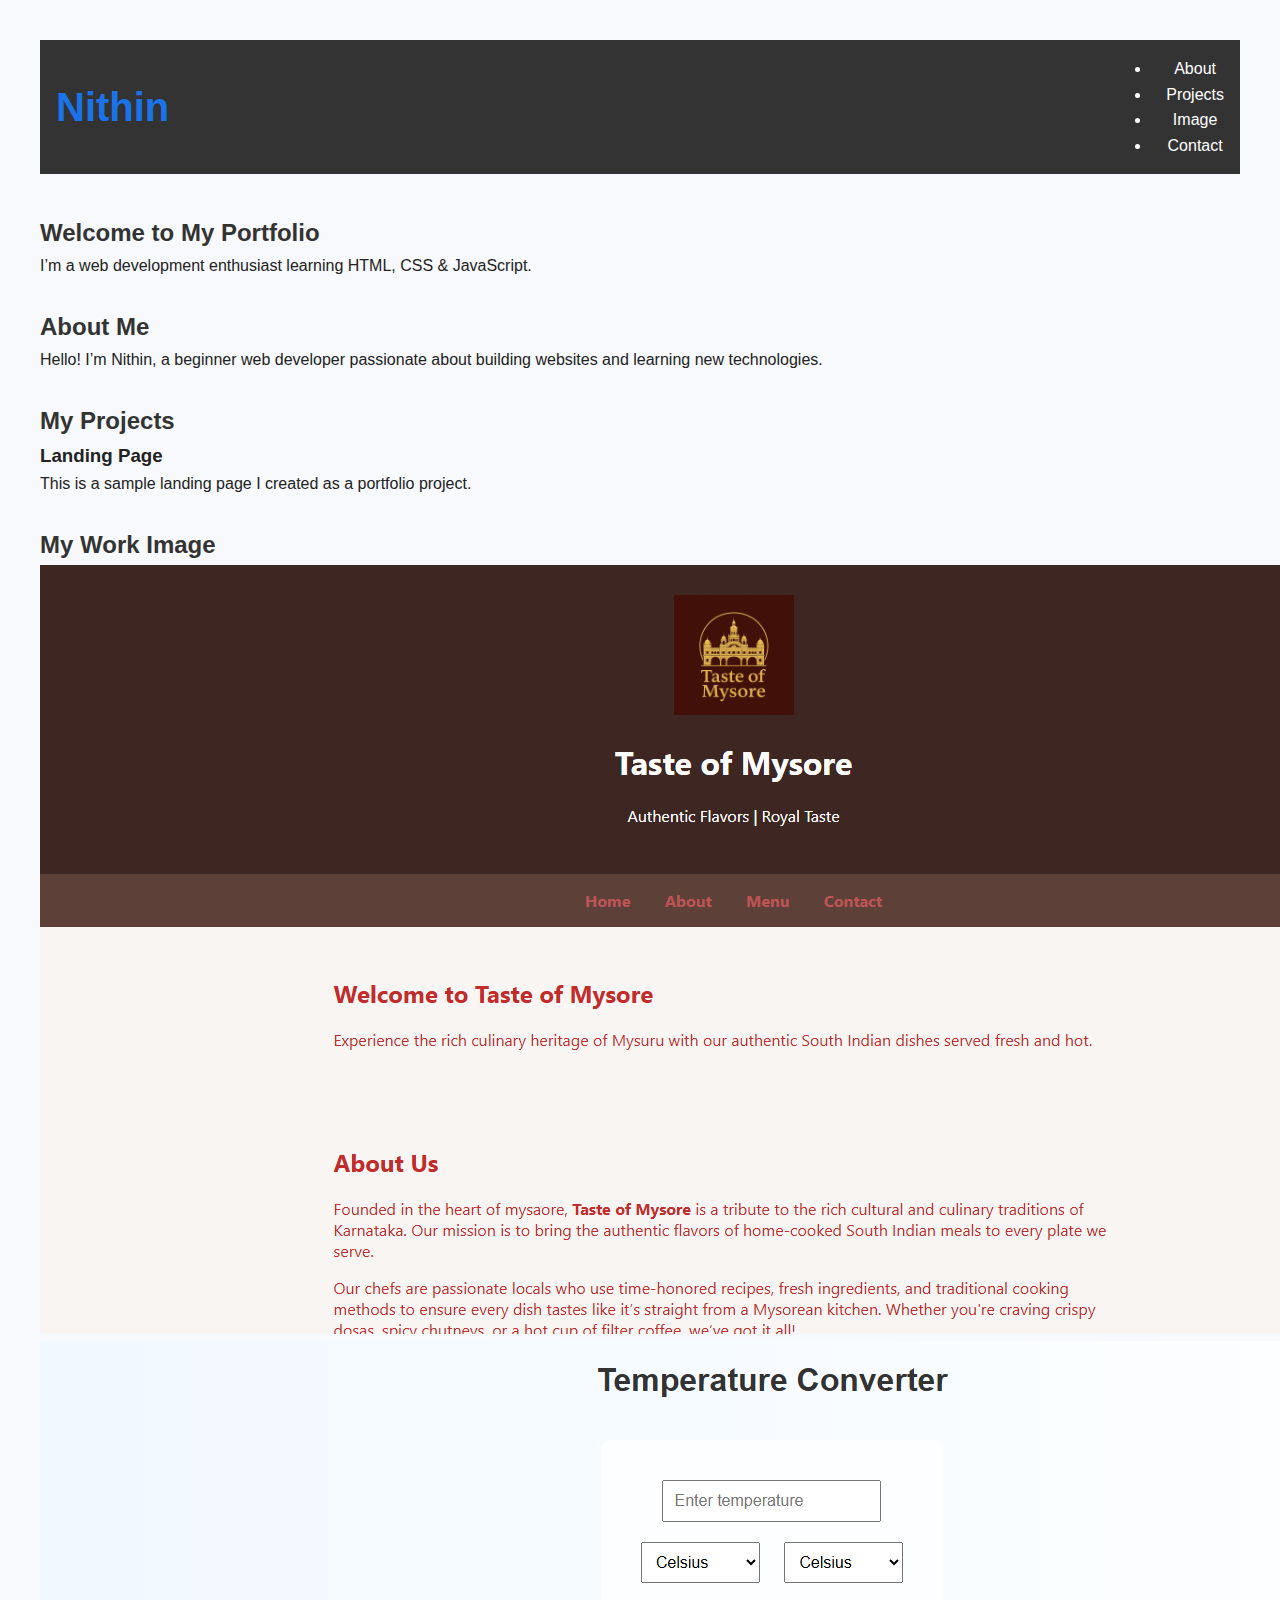
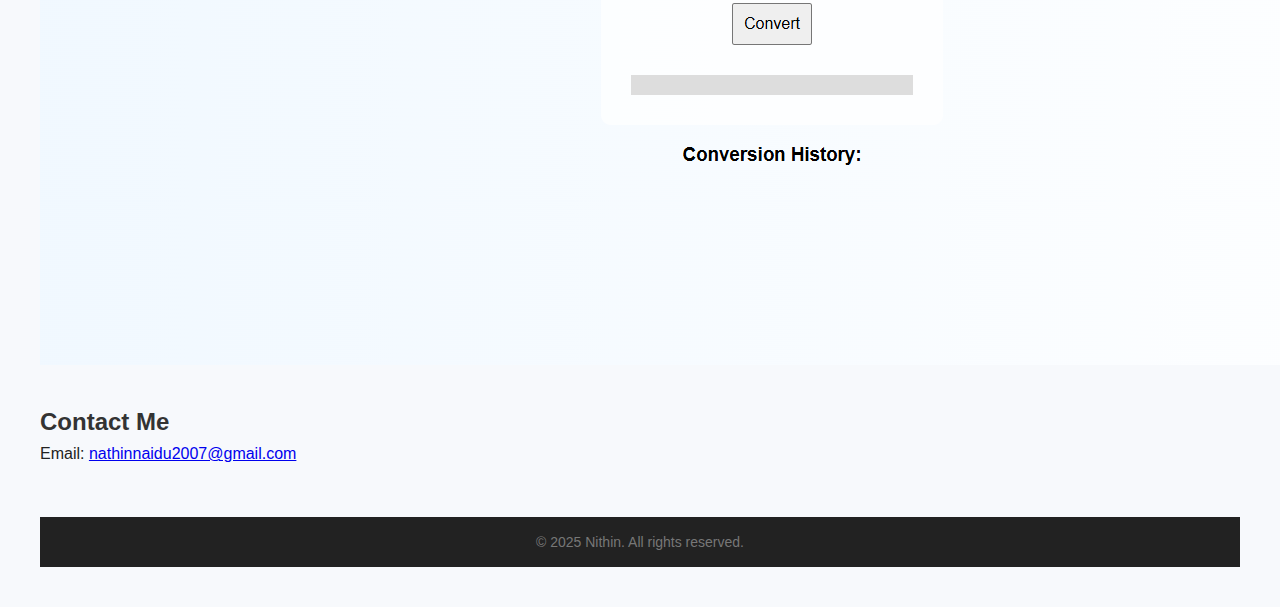
<file: index.html>
<!DOCTYPE html>
<html lang="en">
<head>
    <meta charset="UTF-8">
    <meta name="viewport" content="width=device-width, initial-scale=1.0">
    <title>Landing page</title>
    <link rel="stylesheet" href="style.css">
    </head>
<body>
  <header>
    <h1>Nithin</h1>
    <nav>
      <ul>
        <li><a href="#about">About</a></li>
        <li><a href="#projects">Projects</a></li>
        <li><a href="#image-section">Image</a></li>
        <li><a href="#contact">Contact</a></li>
      </ul>
    </nav>
  </header>

  <section id="hero">
    <h2>Welcome to My Portfolio</h2>
    <p>I’m a web development enthusiast learning HTML, CSS & JavaScript.</p>
  </section>

  <section id="about">
    <h2>About Me</h2>
    <p>Hello! I’m Nithin, a beginner web developer passionate about building websites and learning new technologies.</p>
  </section>

  <section id="projects">
    <h2>My Projects</h2>
    <div class="project">
      <h3>Landing Page</h3>
      <p>This is a sample landing page I created as a portfolio project.</p>
    </div>
  </section>

  <section id="image-section">
    <h2>My Work Image</h2>
    <img src="images/Screenshot 2025-05-18 144108.png" alt="Screenshot of My Work" />
       <img src="images/Screenshot 2025-05-18 144150.png" alt="Screenshot of My Work" />
  </section>

  <section id="contact">
    <h2>Contact Me</h2>
    <p>Email: <a href="mailto:nathinnaidu2007@gmail.com">nathinnaidu2007@gmail.com</a></p>
  </section>

  <footer>
    <p>© 2025 Nithin. All rights reserved.</p>
  </footer>

</body>
</html>
</file>
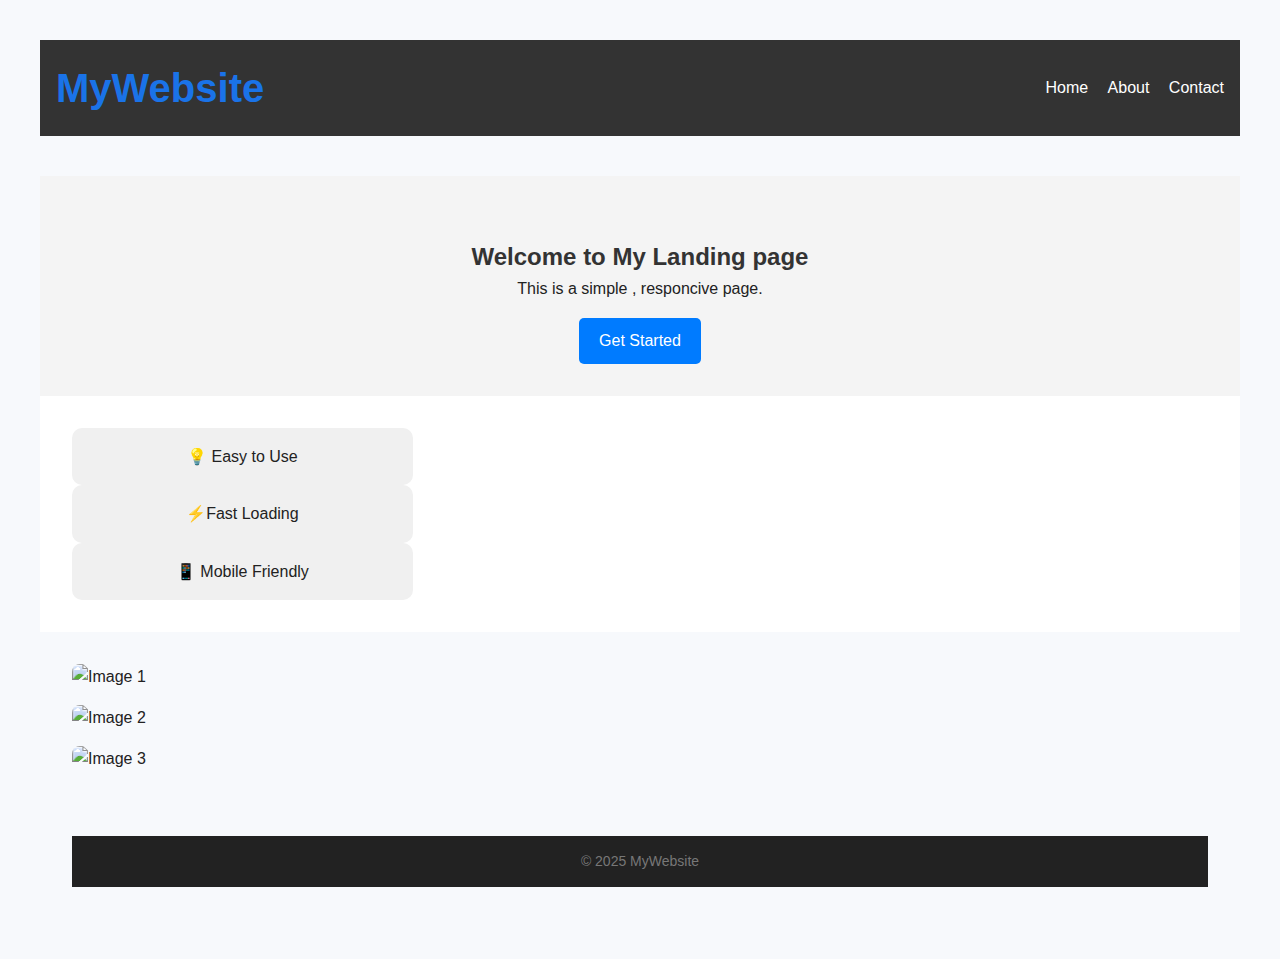
<file: MY.html>
<!DOCTYPE html>
<html lang="en">
<head>
    <meta charset="UTF-8">
    <meta name="viewport" content="width=device-width, initial-scale=1.0">
    <title>Landing page</title>
    <link rel="stylesheet" href="style.css">
    </head>
<body>
    <header>
        <h1> MyWebsite</h1>
        <nav>
            <a herf="#">Home</a>
<a herf="#">About</a>
<a herf="#">Contact</a>
        </nav>
    </header>

    <section class="hero">
        <h2> Welcome to My Landing page</h2>
        <p>
            This is a simple , responcive page.
        </p>
        <a herf="#" class="btn">Get Started</a>
        </section>
        
        <section class="features">
            <div class="feature"> 💡 Easy to Use</div>
            <div class="feature"> ⚡Fast Loading</div>
            <div class="feature"> 📱 Mobile Friendly    </div>
         </section>

         <section class="gallery">
            <img scr="https://via.placeholder.com/300x200" alt="Image 1">
            <img scr="https://via.placeholder.com/300x200" alt="Image 2">
            <img scr="https://via.placeholder.com/300x200" alt="Image 3">

            <footer> 
                <p> &copy; 2025 MyWebsite</p>
            </footer>
    
</body>
</html>
</file>
<file: style.css>
*{
    margin:0;
    padding:0;
    box-sizing: border-box;
}
 body{
    font-family:Arial, sans-serif;

 }

 header{
    background: #333;
    color:white;
    padding: 1em;
    display: flex;
    justify-content: space-between;
    align-items: center;

 }

 nav a {
    color:white;
    margin-left: 15px;
    text-decoration: none;
 }

.hero {
    text-align: center;
    padding: 2em;
    background-color: #f4f4f4;
}
.btn {
    display:inline-block;
    padding: 10px 20px;
    background: #007bff;
    color: white;
    text-decoration: none;
    margin-top: 1em;
    border-radius: 5px;
}
.btn:hover {
    background: #1779b9;
}
.features{
    display: flexy;
    justify-content:space-around ;
    padding: 2em;
    background: #fff;

}

.feature{
    width:30%;
    text-align: center;
    padding: 1em;
    background: #f0f0f0;
    border-radius: 10px;

}
.gallery {
    display: grid;
    grid-template-columns: reapeat(auto-fit,minmax(250px, 1fr));
    gap:15px;
    padding:2em;

}

.gallery img{
    width: 100%;
    border-radius:8px;

}
footer {
    text-align: center;
    padding: 1em;
    background:#222;
    color: #fff;
}
@media (max-width: 768px) {
    .features {
        flex-direction: column;
        gap:1em;

    }
    .features{
        width:100%;
    }
}
/* Import Google Font */
@import url('https://fonts.googleapis.com/css2?family=Poppins:wght@300;500;700&display=swap');

* {
  margin: 0;
  padding: 0;
  box-sizing: border-box;
}

body {
  font-family: 'Poppins', sans-serif;
  background-color: #f7f9fc;
  color: #222;
  line-height: 1.6;
  padding: 40px;
}

header {
  text-align: center;
  margin-bottom: 40px;
}

h1 {
  font-size: 2.5rem;
  color: #1a73e8;
}

h2 {
  color: #333;
  margin-top: 30px;
}

.container {
  max-width: 900px;
  margin: auto;
  background: white;
  padding: 40px;
  border-radius: 20px;
  box-shadow: 0 8px 20px rgba(0, 0, 0, 0.1);
}

.about,
.projects,
.contact {
  margin-bottom: 30px;
}

a.button {
  display: inline-block;
  padding: 10px 20px;
  background-color: #1a73e8;
  color: white;
  border-radius: 8px;
  text-decoration: none;
  margin-top: 10px;
  transition: background-color 0.3s ease;
}

a.button:hover {
  background-color: #155bb5;
}

footer {
  text-align: center;
  margin-top: 50px;
  color: #777;
  font-size: 14px;
}
</file>
